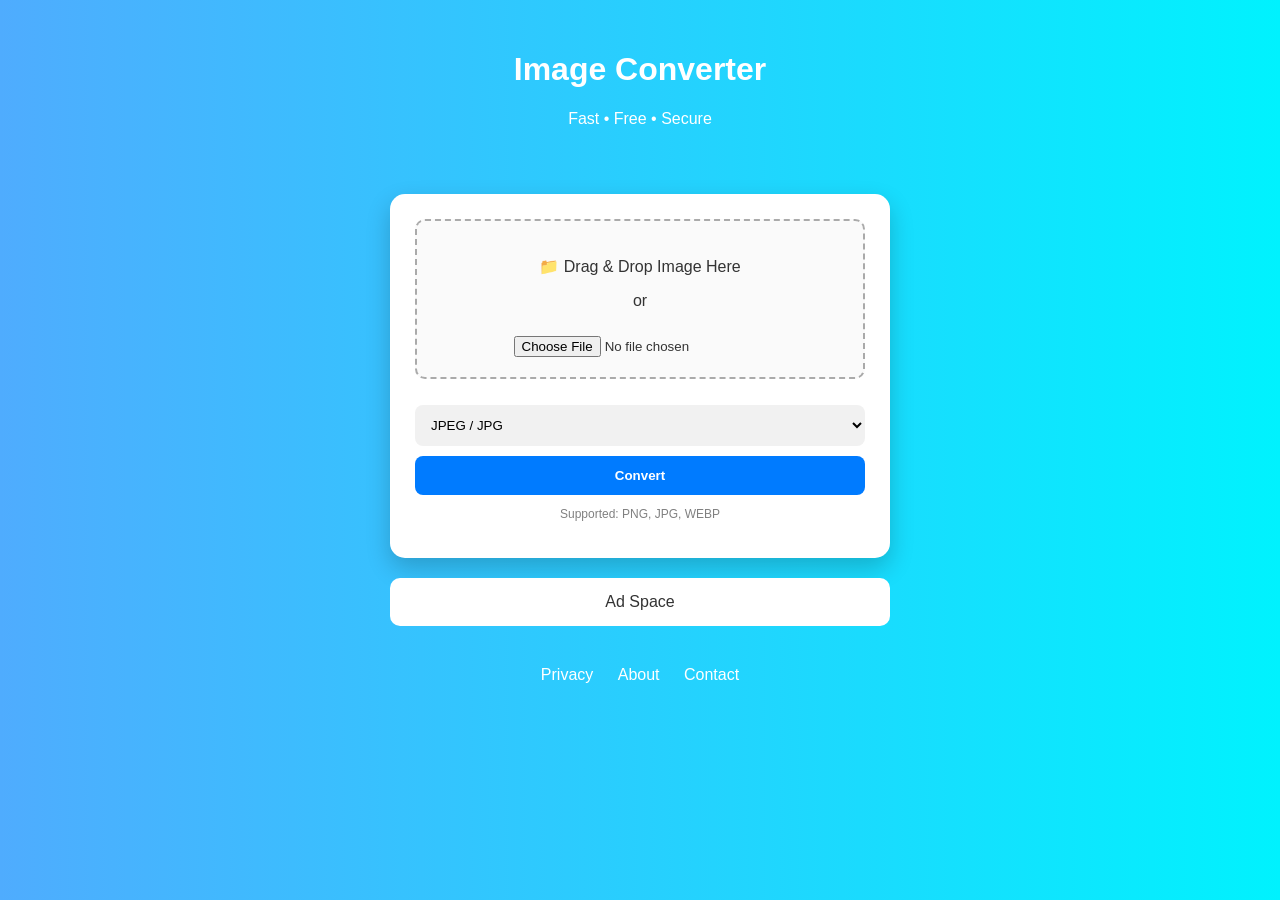
<file: index.html>
<!DOCTYPE html>
<html lang="en">
<head>
<meta charset="UTF-8">
<meta name="viewport" content="width=device-width, initial-scale=1.0">

<title>Image Converter Tool</title>

<link rel="stylesheet" href="style.css">
</head>

<body>

<header>
  <h1>Image Converter</h1>
  <p>Fast • Free • Secure</p>
</header>

<div class="container">

<div class="card">

<!-- Drag & Drop -->
<div id="drop-area">
  <p>📁 Drag & Drop Image Here</p>
  <p>or</p>
  <input type="file" id="upload" accept="image/*">
</div>

<p id="file-name"></p>

<!-- Format -->
<select id="format">
  <option value="image/jpeg">JPEG / JPG</option>
  <option value="image/png">PNG</option>
  <option value="image/gif">GIF</option>
  <option value="image/bmp">BMP</option>
  <option value="image/tiff">TIFF / TIF</option>
  <option value="image/webp">WEBP</option>
  <option value="image/heic">HEIF / HEIC</option>
  <option value="image/raw">RAW</option>
</select>

<button onclick="convertImage()">Convert</button>

<a id="download"></a>

<p class="note">
Supported: PNG, JPG, WEBP
</p>

</div>

<!-- Ad Space -->
<div class="ad-box">Ad Space</div>

</div>

<footer>
  <a href="privacy.html">Privacy</a>
  <a href="about.html">About</a>
  <a href="contact.html">Contact</a>
</footer>

<script src="script.js"></script>

</body>
</html>
</file>
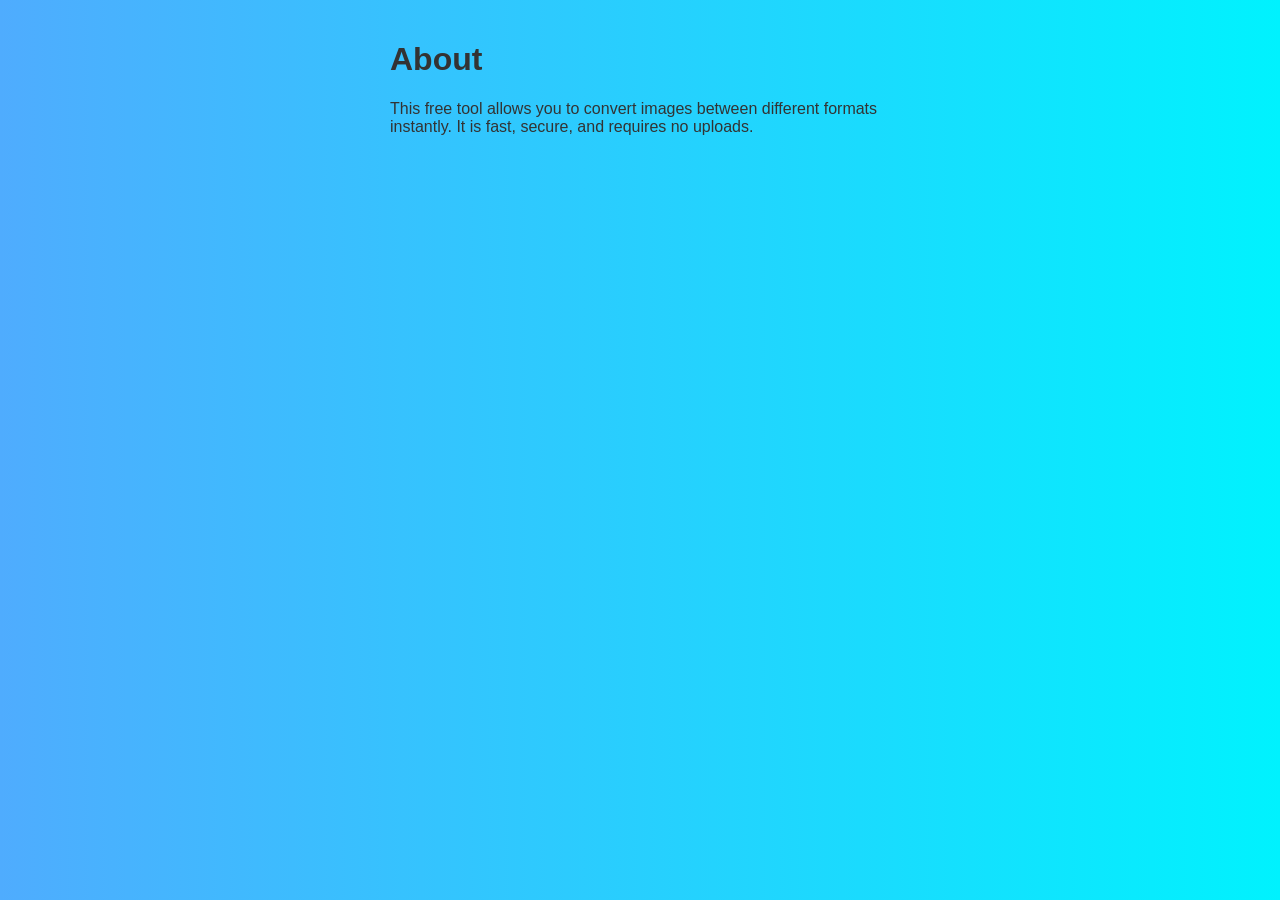
<file: about.html>
<!DOCTYPE html>
<html>
<head>
<title>About</title>
<link rel="stylesheet" href="style.css">
</head>
<body>

<div class="container">
<h1>About</h1>

<p>
This free tool allows you to convert images between different formats instantly.
It is fast, secure, and requires no uploads.
</p>

</div>

</body>
</html>
</file>
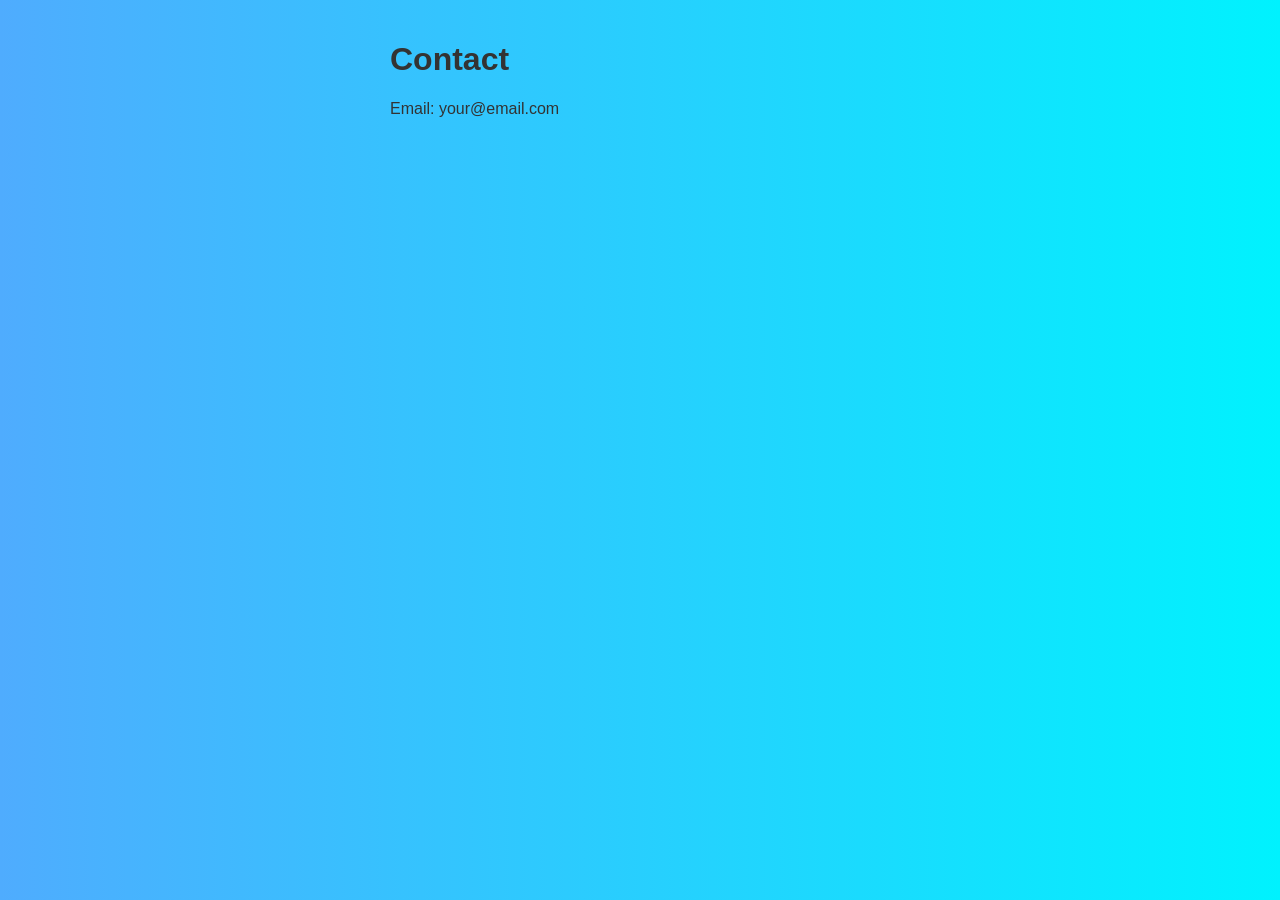
<file: contact.html>
<!DOCTYPE html>
<html>
<head>
<title>Contact</title>
<link rel="stylesheet" href="style.css">
</head>
<body>

<div class="container">
<h1>Contact</h1>

<p>Email: your@email.com</p>

</div>

</body>
</html>
</file>
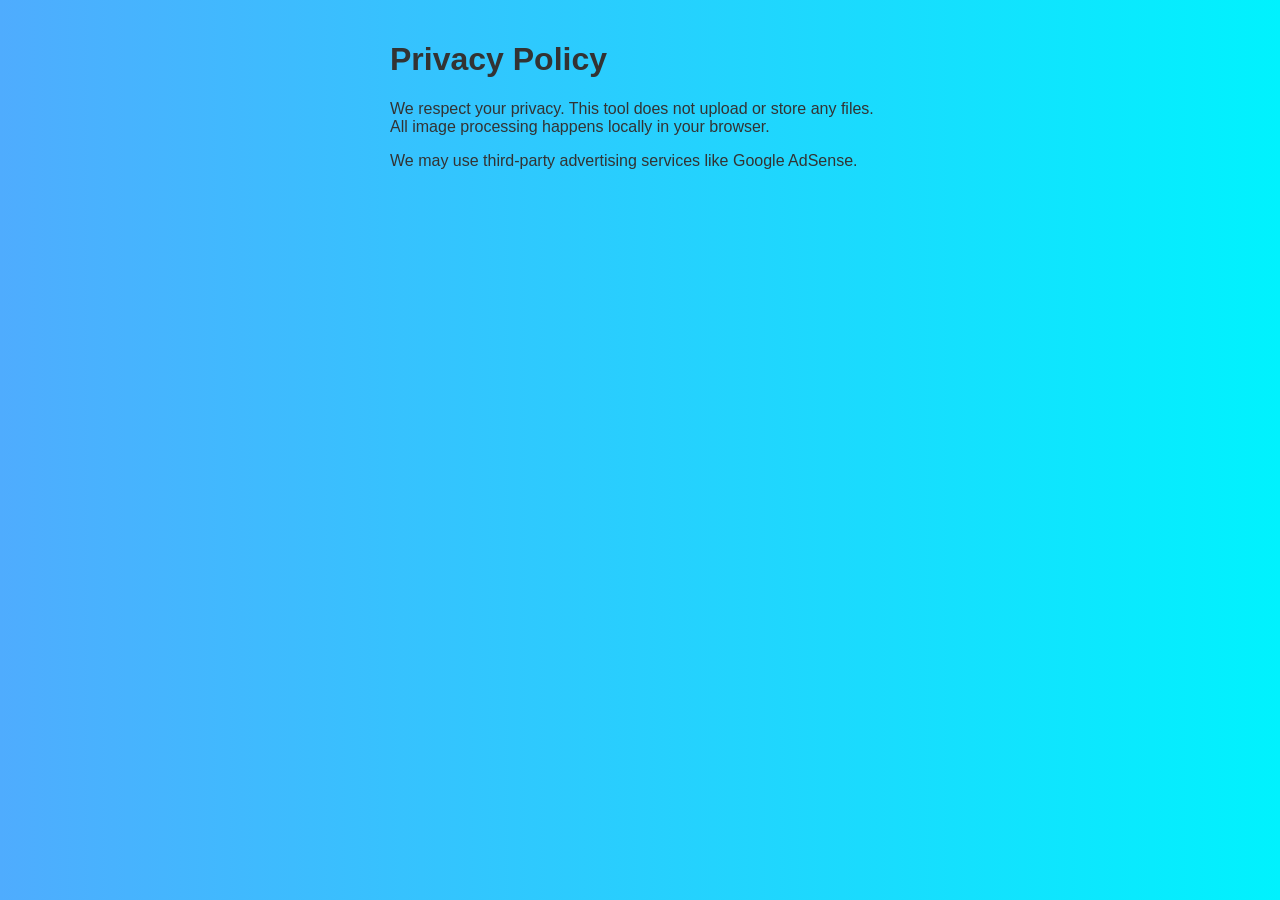
<file: privacy.html>
<!DOCTYPE html>
<html>
<head>
<title>Privacy Policy</title>
<link rel="stylesheet" href="style.css">
</head>
<body>

<div class="container">
<h1>Privacy Policy</h1>

<p>
We respect your privacy. This tool does not upload or store any files.
All image processing happens locally in your browser.
</p>

<p>
We may use third-party advertising services like Google AdSense.
</p>

</div>

</body>
</html>
</file>
<file: style.css>
body {
  font-family: 'Segoe UI', sans-serif;
  margin: 0;
  background: linear-gradient(to right, #4facfe, #00f2fe);
  color: #333;
}

header {
  text-align: center;
  padding: 30px;
  color: white;
}

.container {
  max-width: 500px;
  margin: auto;
  padding: 20px;
}

.card {
  background: white;
  padding: 25px;
  border-radius: 15px;
  box-shadow: 0 10px 25px rgba(0,0,0,0.2);
  text-align: center;
}

#drop-area {
  border: 2px dashed #aaa;
  padding: 20px;
  border-radius: 10px;
  margin-bottom: 15px;
  cursor: pointer;
  background: #fafafa;
}

#drop-area:hover {
  border-color: #007BFF;
}

input {
  margin-top: 10px;
}

select, button {
  width: 100%;
  padding: 12px;
  margin-top: 10px;
  border-radius: 8px;
  border: none;
}

select {
  background: #f1f1f1;
}

button {
  background: #007BFF;
  color: white;
  font-weight: bold;
  cursor: pointer;
}

button:hover {
  background: #0056b3;
}

#download {
  display: none;
  margin-top: 15px;
  padding: 12px;
  background: green;
  color: white;
  text-decoration: none;
  border-radius: 8px;
}

.note {
  font-size: 12px;
  color: gray;
}

.ad-box {
  margin-top: 20px;
  background: white;
  padding: 15px;
  border-radius: 10px;
  text-align: center;
}

footer {
  text-align: center;
  margin: 20px;
}

footer a {
  margin: 0 10px;
  color: white;
  text-decoration: none;
}
</file>
